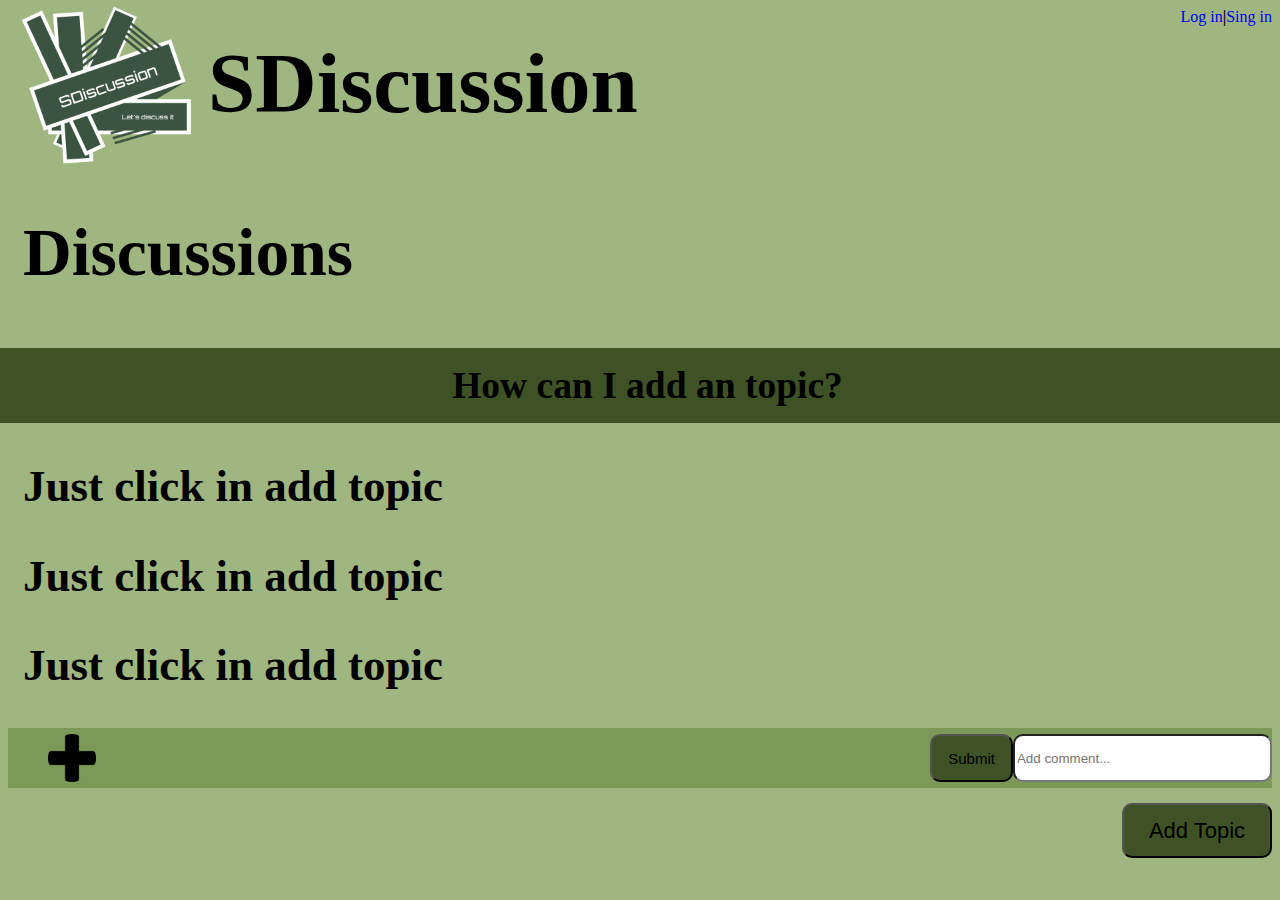
<file: Sona-main/index.html>
<!DOCTYPE html>
<html lang="en">
<head>
    <meta charset="UTF-8">
    <meta name="viewport" content="width=device-width, initial-scale=1.0">
    <title>Document</title>
    <link rel="stylesheet" href="./style.css">
</head>
<body>
    <div class="major">
        <div class="titul1">
            <img class="logo" src="./logo_transparent.png" alt="">
            <h1 class="SD">SDiscussion</h1>
           
        </div>
        <div class="logi">
            <a class="baba" href="./login.html">Log in</a>
            <h4 class="qwe">|</h4>
            <a class="baba" href="./singin.html">Sing in</a>
        </div>
         
    </div>






    <div class="minor">
        <div class="discr">
            <h2 class="same">Discussions</h2>
        </div>

        <div class="HCIAAT"> 
            <h2 class="same">  How can I add an topic?</h2>
        </div>

        <div class="topic">
            <h2 class="same">Just click in add topic</h2>
        </div>
        <div class="topic">
            <h2 class="same">Just click in add topic</h2>
        </div>
        <div class="topic">
            <h2 class="same">Just click in add topic</h2>
        </div>
        
    </div>
    
    <div class="input">
        <img class="plyus" src="./pngwing.com.png" alt="">
        <button class="sub1">Submit</button>
        <input type="text"id="inp"name="inp"placeholder="Add comment..." />
    </div>
    
    <div class="add">
        <button class="sub2">Add Topic</button>
    </div>
       

      

        

    
</body>
</html>
</file>
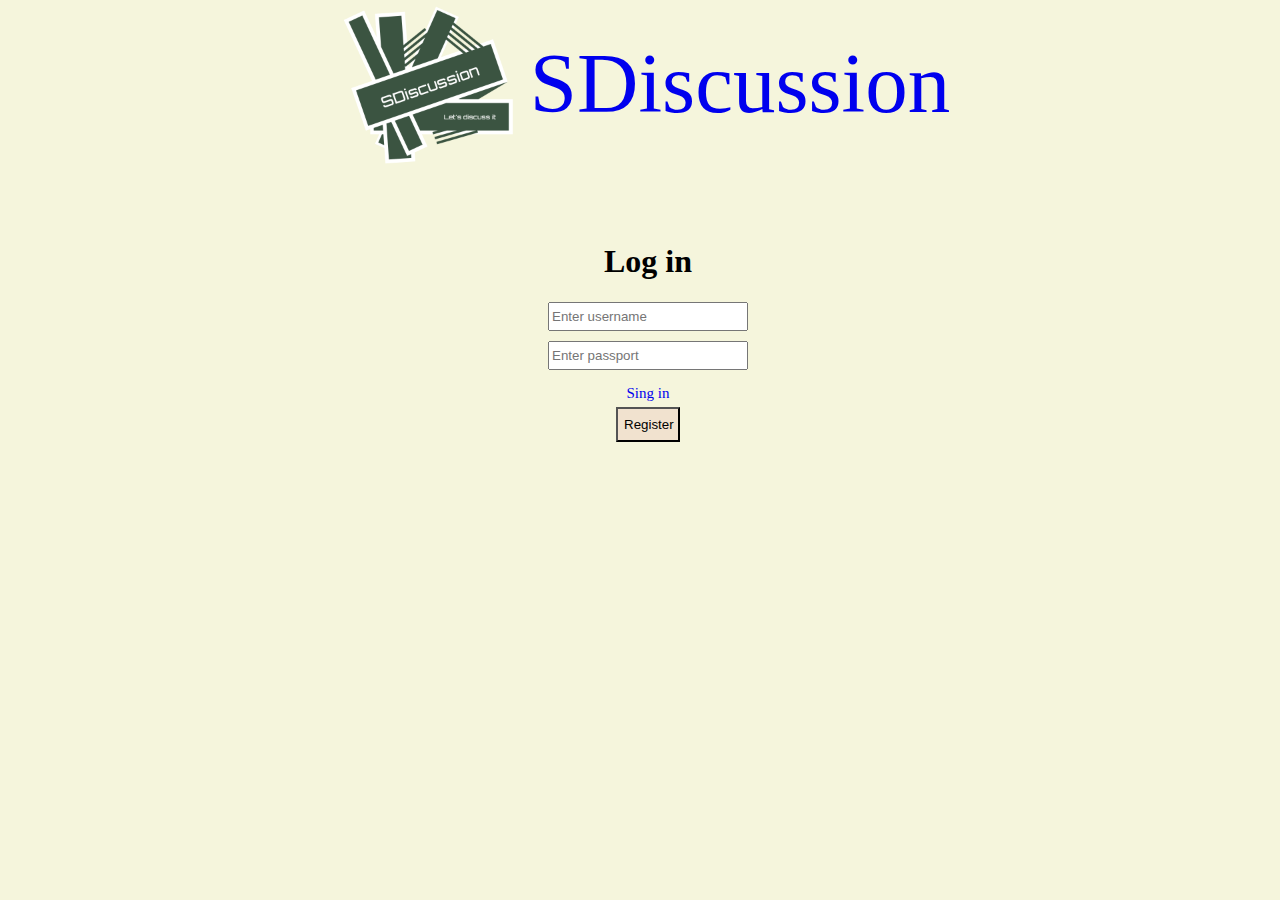
<file: Sona-main/login.html>
<!DOCTYPE html>
<html lang="en">
<head>
    <meta charset="UTF-8">
    <meta name="viewport" content="width=device-width, initial-scale=1.0">
    <title>Document</title>
    <link rel="stylesheet" href="./login.css">
</head>

<body>
    <div class="major2">
        <div class="titul1">
            <img class="logo" src="./logo_transparent.png" alt="">
            <a href="./index.html" class="SD">SDiscussion</a>
        </div>
    </div>
    
    <div class="major">
    <h1 class="loging" >Log in</h1>
    
    <input class="inp1" type="text" name="username" placeholder="Enter username">
    <input class="inp2" type="text" name="passport" placeholder="Enter passport">
    <a class="singin" href="./singin.html">Sing in</a> 
    <button type="button" class="btn-register">Register</button>
    </div>

</body>
</html>
</file>
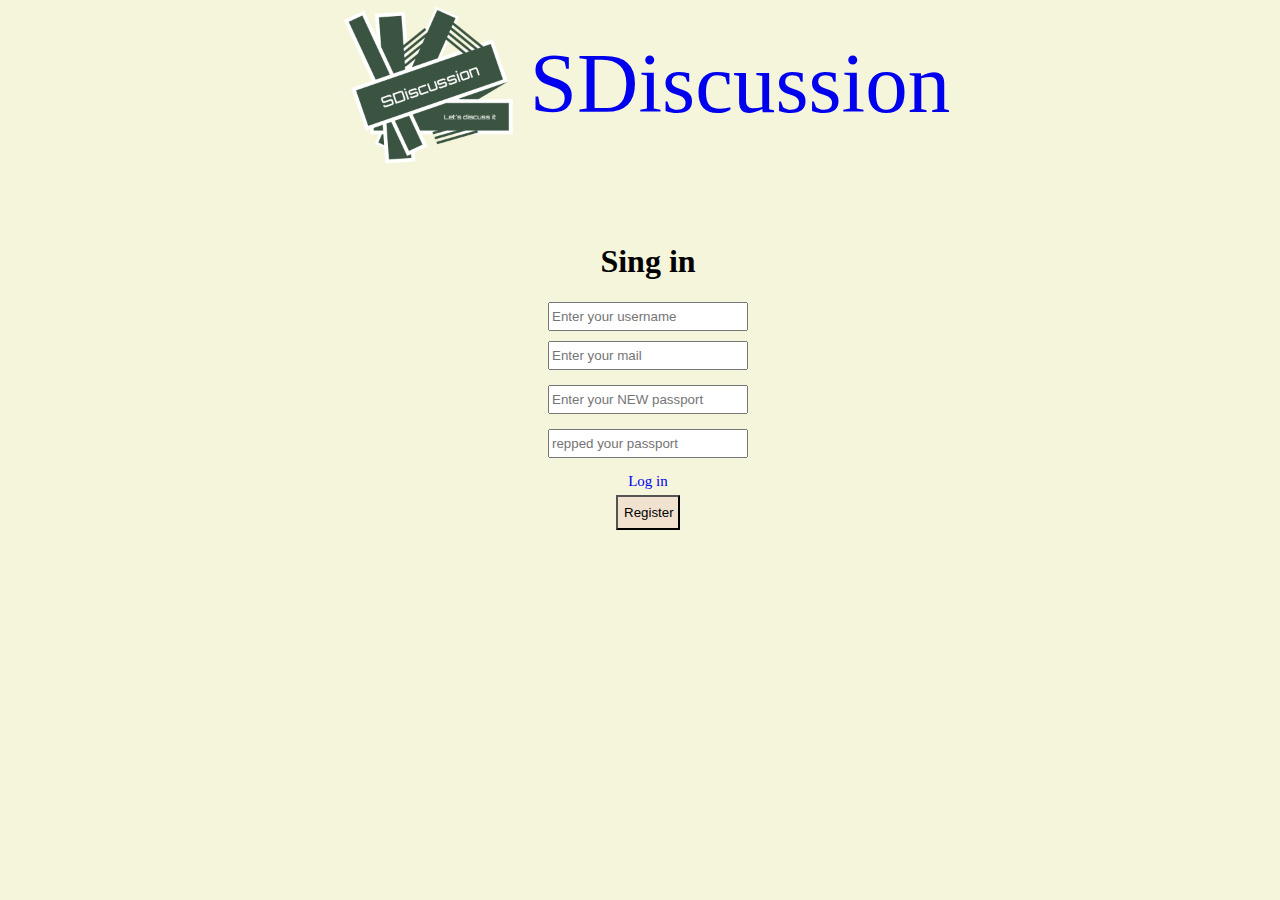
<file: Sona-main/singin.html>
<!DOCTYPE html>
<html lang="en">
<head>
    <meta charset="UTF-8">
    <meta name="viewport" content="width=device-width, initial-scale=1.0">
    <title>Document</title>
    <link rel="stylesheet" href="./singin.css">
</head>
<body>

    <div class="major2">
        <div class="titul1">
            <img class="logo" src="./logo_transparent.png" alt="">
            <a href="./index.html" class="SD">SDiscussion</a>
        </div>
    </div>
    
    <div class="major">
        <h1 class="loging" >Sing in</h1>
        <!-- <input type="text" name="username" placeholder="Enter username">
        <input type="text" name="passport" placeholder="Enter passport"> -->
        <input class="inp1" type="text" name="username" placeholder="Enter your username" required>
        <input class="inp2" type="text" name="mail" placeholder="Enter your mail" required>
        <input class="inp3" type="text" name="passport" placeholder="Enter your NEW passport" required>
        <input class="inp4" type="text" name="reppassport" placeholder="repped your passport" required>
        
        <a class="login" href="./login.html">Log in</a> 
        <button type="button" class="btn-register">Register</button>
    
</body>
</html>
</file>
<file: Sona-main/style.css>
body{
    background-color: #9FB681;
}
.logo{
    margin-top: 10px;
    width: auto;
    height: 200px;
    
}

.titul1{
    height:150px;
    display: flex;
    justify-content: space-between;
    align-items: center;
}
.major{
    display: flex;
    justify-content: space-between;
    
}
.baba{
    text-decoration:none;
}
.logi{
    display: flex;
}
.qwe{
    margin-top: 0px;
}

.SD{
    font-size: 85px;
}

.discr{
    
    font-size: 45px;
    
}
.HCIAAT{
    margin-right: -25px;
    background-color: #3f5226;
    margin-left: -25px;
    height: 75px;
    display: flex;
    justify-content: center;
    align-items: center;
    font-size: 25px;
}
.input{
    align-items: center;
   background-color: #7d9958;
    height: 60px;
    display: flex;
    justify-content: flex-end;
}
#inp{
    height: 70%;
    border-radius: 10px;
    color: white;
    background-color: #ffffff;
    width: 25%;
}
.same{
    padding-left: 15px;
}
.sub1{
    height: 80%;
    font-size: 15px;
    border-radius: 10px;
    margin-left: 66%;
    width: 100px;
    background-color: #3f5226;
}
.plyus{
    height: 80%;
    border-radius: 50%;
    margin-left:40px;
    background-color:#7d9958;
}
.topic{
    font-size: 30px;
}
.add{
    height: 70px;
    display: flex;
    justify-content: flex-end;
}
.sub2{
    margin-top: 15px;
    font-size: 22px;
    border-radius: 10px;
    margin-left: 66%;
    width: 150px;
    background-color: #3f5226;
}


.btn-popup {
    margin-bottom: 100px;
    width: 100px;
    height: 30px;
    background-color: #3f5226;
    color: #ffffff;
    border: none;
}

.btn-popup:focus ~ .register-form {
    visibility: visible;
}

.register-form {
    border-radius: 15px;
    background-color: #ffffff;
    width: 400px;
    border: 1px solid;
    height: 400px;
    padding: 15px;
    display: flex;
    align-items: center;
    justify-content: center;
    flex-direction: column;
    position: absolute;
    top: 50%;
    left: 50%;
    transform: translate(-50%, -50%);
    visibility: hidden;
}

.register-form input {
    width: 100%;
    padding: 5px;
    box-sizing: border-box;
    margin-bottom: 10px;
}

.register-form .btn-register {
    
    width: 100%;
    padding: 10px;
    background-color: #23eba8;
    border: 1px solid black;
    color: #fff;
    font-weight: 600;
}
</file>
<file: Sona-main/login.css>
body{
    background-color: beige;
}

.logo{
    margin-top: 10px;
    width: auto;
    height: 200px;
    
}


.titul1{
    height:150px;
    display: flex;
    justify-content: center;
    align-items: center;
}
.login{
    position: absolute;
    margin-left: 85%;
}
.SD{
    text-decoration:none;
    
    font-size: 85px;
}

.discr{
    
    font-size: 45px;
    
}
.major{
    position: absolute;
    margin-top: 5%;
    width: 100%;
    position: absolute;
    display: flex;
    align-items: center;
    flex-direction: column;
}
.major2{
    display: flex;
    justify-content: center;

}

.inp1{
    width:15%;
    height: 23px;
    margin-bottom: 10px;
}
.inp2{
    width:15%;
    height: 23px;
    margin-bottom: 15px;
}
.btn-register{
    background-color: rgb(241, 226, 207);
    width: 5%;
    height:35px ;
}
.singin{
    font-size: 15px;
    text-decoration:none;
    margin-bottom: 5px;
}
</file>
<file: Sona-main/singin.css>
body{
    background-color: beige;
}
.SD{
    text-decoration:none;
    
    font-size: 85px;
}

.major{
    position: absolute;
    margin-top: 5%;
    width: 100%;
    position: absolute;
    display: flex;
    align-items: center;
    flex-direction: column;
}
.major2{
    display: flex;
    justify-content: center;

}

.titul1{
    height:150px;
    display: flex;
    justify-content: center;
    align-items: center;
}
.logo{
    margin-top: 10px;
    width: auto;
    height: 200px;
    
}


.inp1{
    width:15%;
    height: 23px;
    margin-bottom: 10px;
}
.inp2{
    width:15%;
    height: 23px;
    margin-bottom: 15px;
}
.inp3{
    width:15%;
    height: 23px;
    margin-bottom: 15px;
}
.inp4{
    width:15%;
    height: 23px;
    margin-bottom: 15px;
}
.btn-register{
    background-color: rgb(241, 226, 207);
    width: 5%;
    height:35px ;
}
.singin{
    font-size: 15px;
    
    margin-bottom: 5px;
}

.login{
    font-size: 15px;
    text-decoration: none;
    margin-bottom: 5px;
}
</file>
